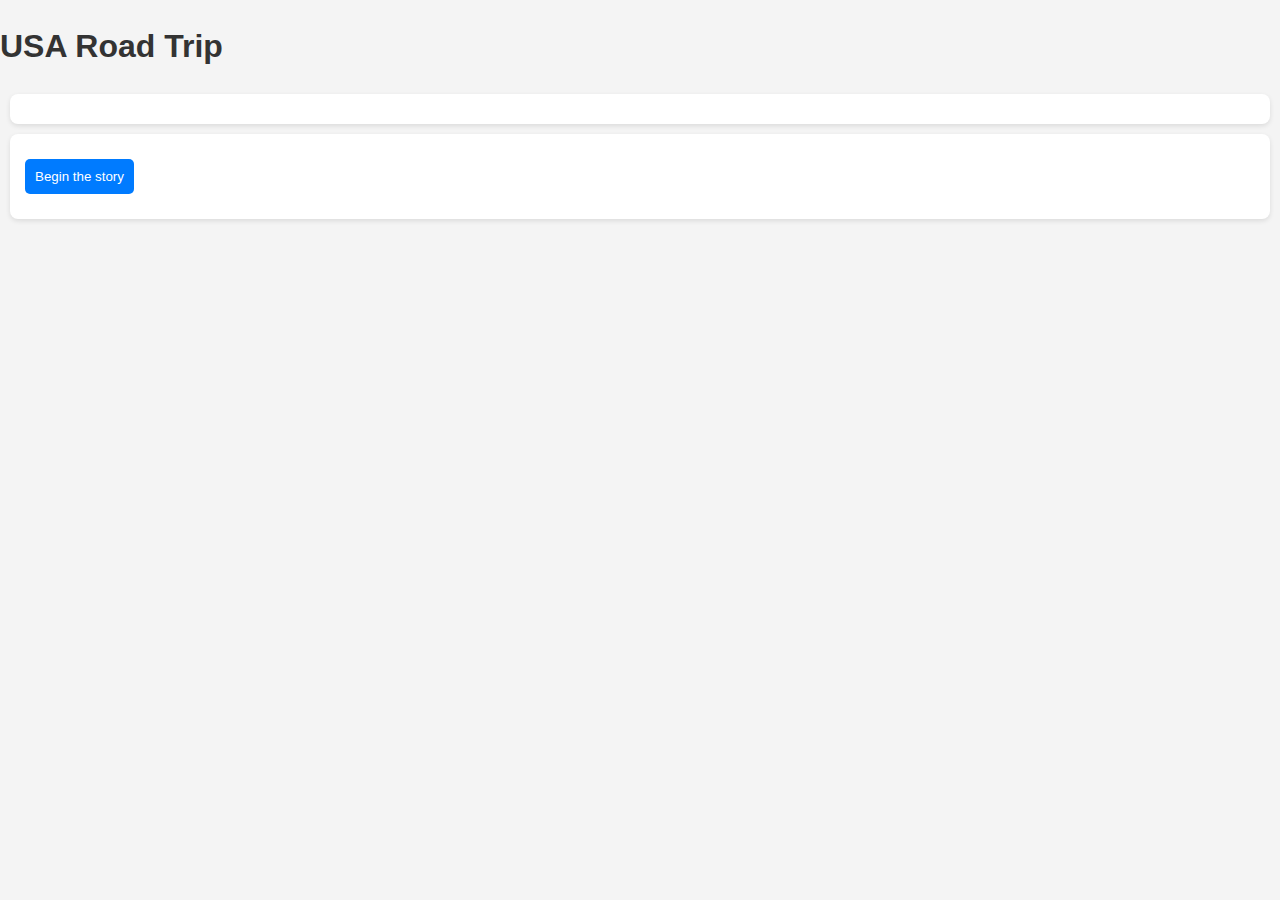
<file: index.html>
<!DOCTYPE html>
<html lang="en">
<head>
    <meta charset="UTF-8">
    <meta http-equiv="X-UA-Compatible" content="IE=edge">
    <meta name="viewport" content="width=device-width, initial-scale=1.0">
    <title></title>
    <link rel="stylesheet" href="index.css">
    <script src="engine.js"></script>
    <script src="rules.js"></script>
</head>
<body>
</body>
</html>
</file>
<file: index.css>
/* index.css */
body {
    font-family: Arial, sans-serif;
    background-color: #f4f4f4;
    color: #333;
    margin: 0;
    padding: 0;
    line-height: 1.6;
}

div {
    background-color: #fff;
    margin: 10px;
    padding: 15px;
    border-radius: 8px;
    box-shadow: 0 2px 5px rgba(0,0,0,0.1);
}

div#graph {
    border: 2px solid #ccc;
}

pre {
    background-color: #e9e9e9;
    border-left: 3px solid #333;
    padding: 10px;
    overflow: auto;
}

/* Styling for links and buttons */
a, button {
    display: inline-block;
    padding: 10px 10px;
    margin: 10px 0;
    border: none;
    background-color: #007BFF;
    color: white;
    text-decoration: none;
    border-radius: 5px;
}

a:hover, button:hover {
    background-color: #0056b3;
}
</file>
